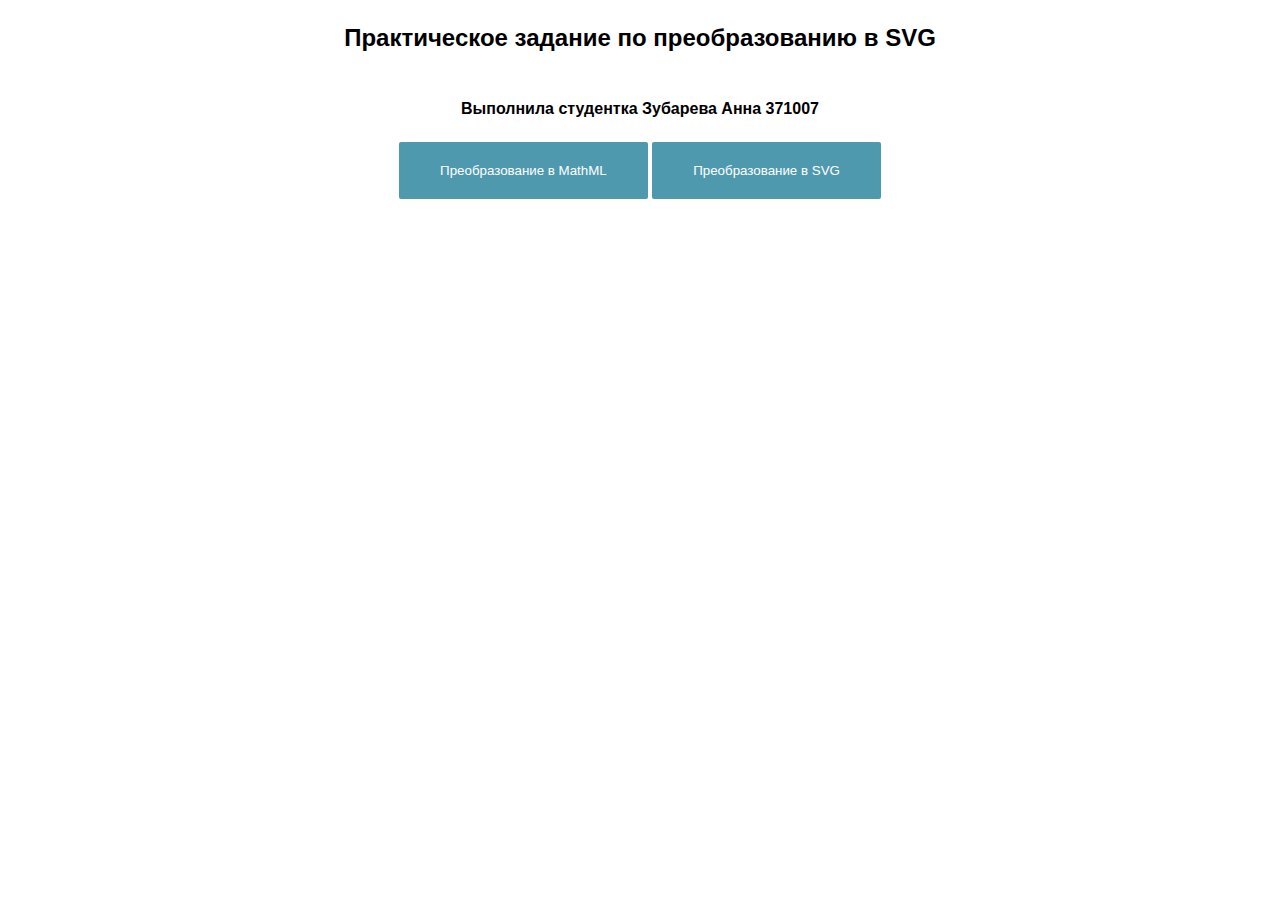
<file: index.html>
<!DOCTYPE html>
<html>
  <head>
    <meta charset="utf-8" />
    <title>371007</title>
    <link rel="stylesheet" href="./styles.css" />
  </head>
  <body class="main__wrapper">
    <div class="main">
      <h2>Практическое задание по преобразованию в SVG</h2>
      <h4>Выполнила студентка Зубарева Анна 371007</h4>
      <div>
        <button class="main__button" onclick="location.href='./mathml.html';">
          Преобразование в MathML
        </button>
        <button
          class="main__button"
          onclick="location.href='./svg.html';"
        >
          Преобразование в SVG
        </button>
      </div>
    </div>
  </body>
</html>
</file>
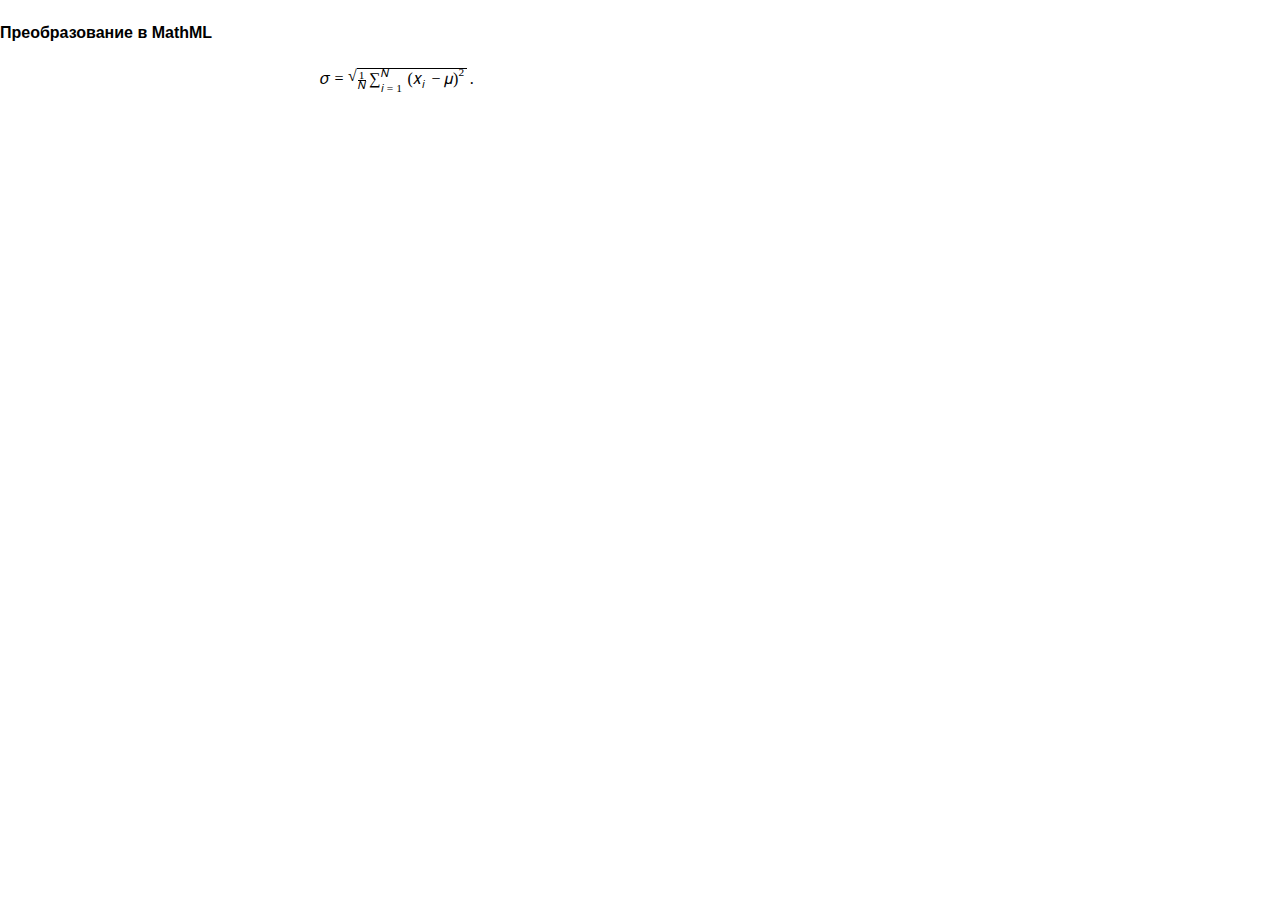
<file: mathml.html>
<!DOCTYPE html>
<html>
  <head>
    <meta charset="utf-8">
    <title>371007</title>
    <link rel="stylesheet" href="./styles.css">
    <script src="./script.js"></script>
  </head>
  <body>
    <h4 title="Zubareva">Преобразование в MathML</h4>
  </body>
  <script id="stylesheet" type="text/xsl">
    <xsl:stylesheet xmlns:xsl="http://www.w3.org/1999/XSL/Transform" version="1.0">
			   <xsl:output method="xml" indent="yes"/>

			            <xsl:template match="/">
			             <math xmlns="http://www.w3.org/1998/Math/MathML">
			               <xsl:apply-templates />
			             </math>
			           </xsl:template>

				<xsl:template match="корень">
			      <msqrt>
			         <xsl:apply-templates select="*"/>
			      </msqrt>
			   </xsl:template>

			   <xsl:template match="строка">
			      <mrow>
			         <xsl:apply-templates select="*"/>
			      </mrow>
			   </xsl:template>

			   <xsl:template match="операнд">
			      <mi>
			         <xsl:value-of select="." />
			      </mi>
			   </xsl:template>

			   <xsl:template match="оператор">
			      <mo>
			         <xsl:value-of select="." />
			      </mo>
			   </xsl:template>

			   <xsl:template match="число">
			      <mn>
			         <xsl:value-of select="." />
			      </mn>
			   </xsl:template>

			   <xsl:template match="дробь">
			      <mfrac>
			         <xsl:apply-templates select="*"/>
			      </mfrac>
			   </xsl:template>

			   <xsl:template match="низверх">
			      <munderover>
			         <xsl:apply-templates select="*"/>
			      </munderover>
			   </xsl:template>

			   <xsl:template match="верх">
			      <msup>
			         <xsl:apply-templates select="*"/>
			      </msup>
			   </xsl:template>

			   <xsl:template match="низ">
			      <msub>
			         <xsl:apply-templates select="*"/>
			      </msub>
			   </xsl:template>

			</xsl:stylesheet>
  </script>

<script id="mathml_xml" type="text/xml">
  <строка>
  <операнд>σ</операнд>
  <оператор>=</оператор>
  <корень>
  <строка>
  <дробь>
  <строка>
  <число>1</число>
  </строка>
  <строка>
  <операнд>N</операнд>
  </строка>
  </дробь>
  <строка>
  <низверх>
  <строка>
  <оператор>∑</оператор>
  </строка>
  <строка>
  <операнд>i</операнд>
  <оператор>=</оператор>
  <число>1</число>
  </строка>
  <строка>
  <операнд>N</операнд>
  </строка>
  </низверх>
  <строка>
  <верх>
  <строка>
  <оператор >(</оператор>
  <низ>
  <строка>
  <операнд>x</операнд>
  </строка>
  <строка>
  <операнд>i</операнд>
  </строка>
  </низ>
  <оператор>−</оператор>
  <операнд>μ</операнд>
  <оператор >)</оператор>
  </строка>
  <строка>
  <число>2</число>
  </строка>
  </верх>
  </строка>
  </строка>
  </строка>
  </корень>
  <оператор>.</оператор>
  </строка>
  </script>

  <script>
      window.onload = function renderTransformedXml() {
      document.getElementById('result').innerHTML = transform('mathml_xml');
    };
  </script>

  <pre id="result" class="result"></pre>
</html>
</file>
<file: styles.css>
.main {
  display: flex;
  flex-direction: column;
  align-items: center;
}

.main__button {
  padding: 20px 40px;
  background-color: #4f99af;
  color: #fff;
  border: 1px solid transparent;
  cursor: pointer;
  text-align: center;
  border-radius: 2px;
  outline: none;
}

.result {
  margin-left: auto;
  margin-right: auto;
  display: block;
  width: 50%;
}

* {
  box-sizing: border-box;
}

body {
  font-family: "Fira Sans", "Helvetica", "Arial", sans-serif;
  font-size: 16px;
  line-height: 1.5;
  margin: 0;
}
</file>
